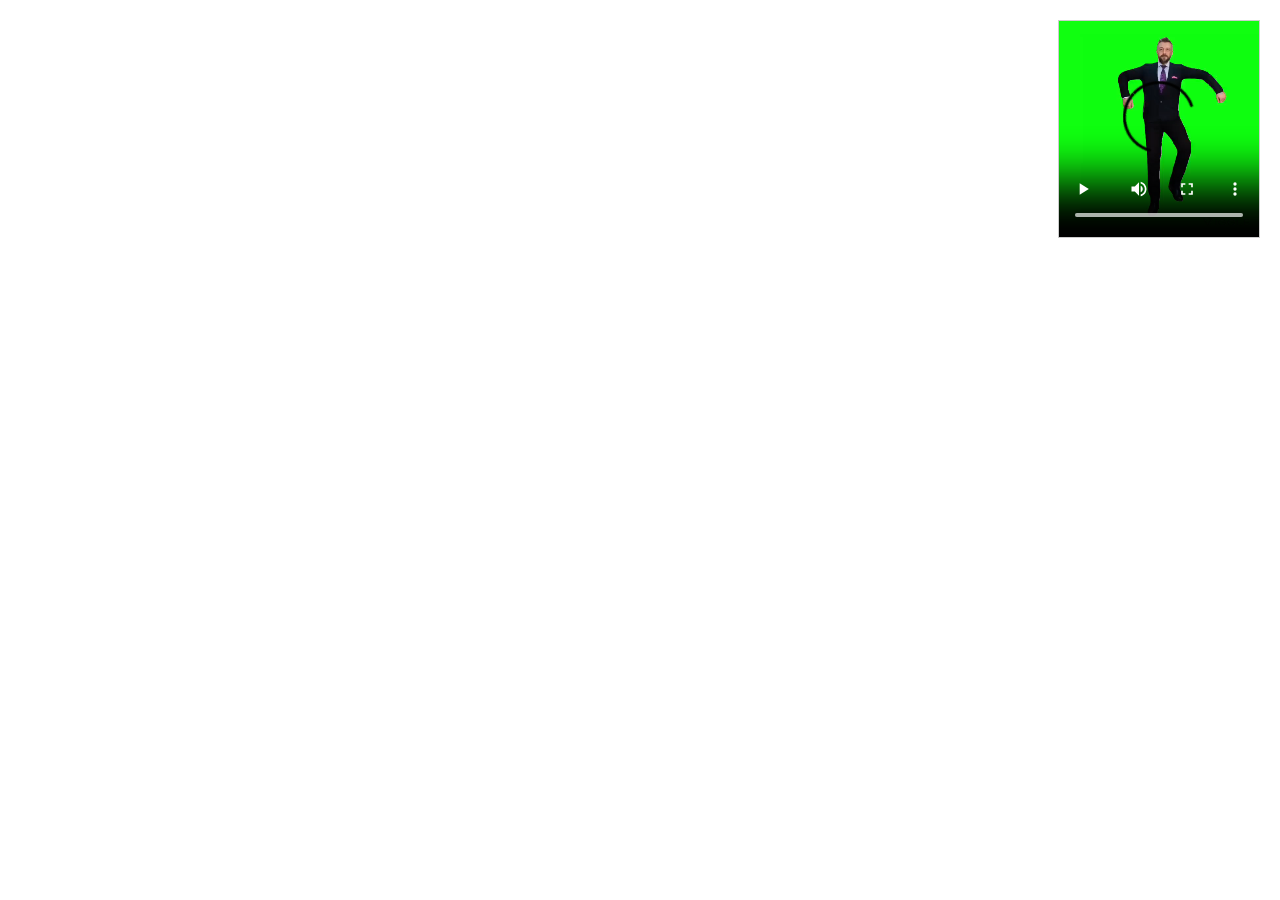
<file: index.html>
<!DOCTYPE html>
<html>
<head>
  <style>
    #video-container {
      position: fixed;
      top: 20px;
      right: 20px;
      z-index: 1000; /* Upewnij się, że jest na wierzchu */
    }

    video {
      width: 200px; /* Dostosuj szerokość do preferencji */
      height: auto; /* Zachowaj proporcje */
      border: 1px solid #ccc; /* Dodaj obramowanie */
    }
  </style>
</head>
<body>
  <div id="video-container">
    <video controls>
      <source src="video.mp4" type="video/mp4">
      Your browser does not support the video tag.
    </video>
  </div>

  <!-- Twoja zawartość HTML tutaj -->
</body>
</html>
</file>
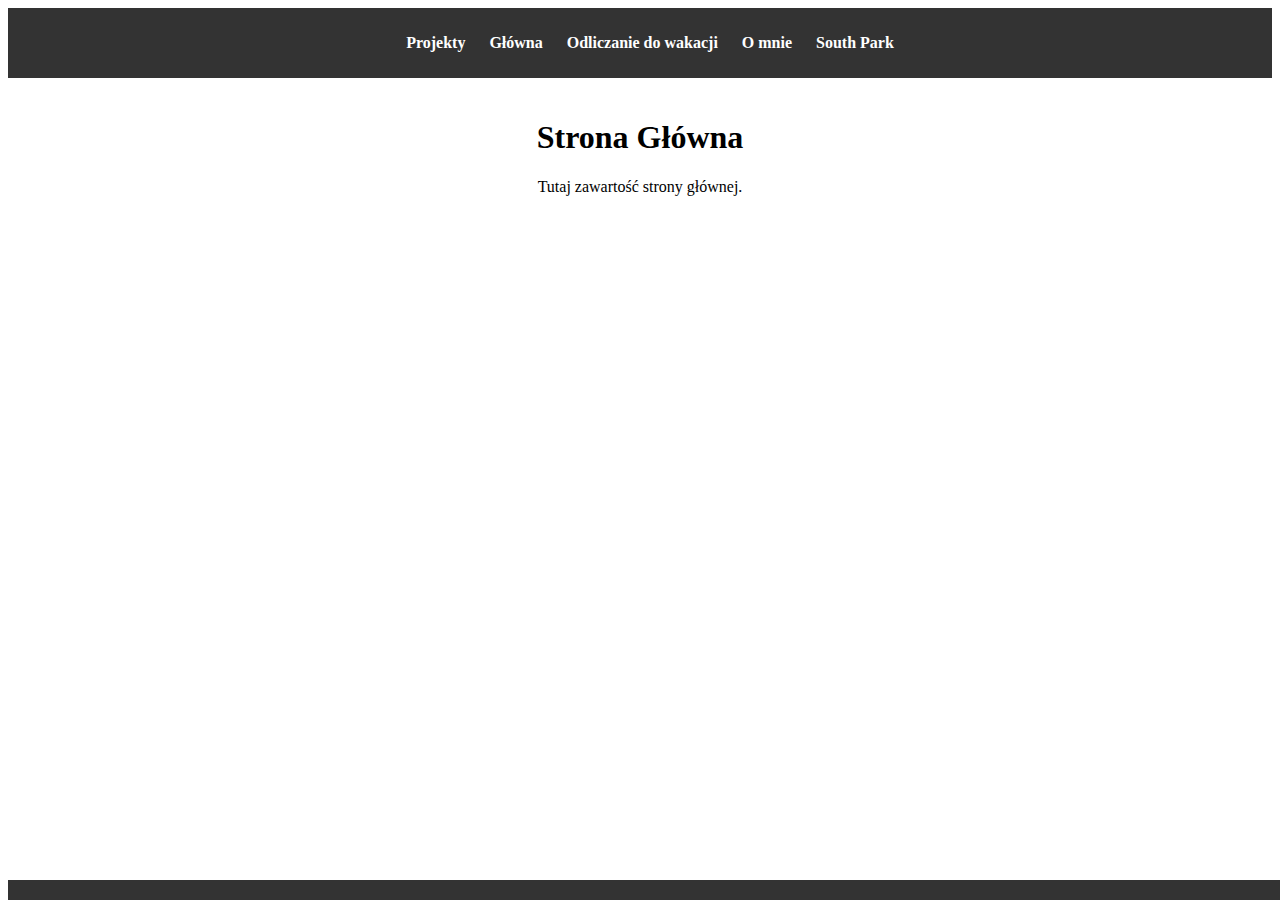
<file: glowna.html>
<!DOCTYPE html>
<html lang="pl">

<head>
    <meta charset="UTF-8">
    <title>Główna</title>
    <link rel="stylesheet" href="styles.css">
</head>

<body>
    <header>
        <nav>
            <ul>
                <li><a href="projekty.html">Projekty</a></li>
                <li><a href="glowna.html">Główna</a></li>
                <li><a href="https://kiedywakacje.pl/odliczanie_norm.html">Odliczanie do wakacji</a></li>
                <li><a href="o-mnie.html">O mnie</a></li>
                <li><a href="south_park.html">South Park</a></li>

            </ul>
        </nav>
    </header>

    <main>
        <h1>Strona Główna</h1>
        <p>Tutaj zawartość strony głównej.</p>
    </main>

    <footer>
        <!-- Tutaj stopka strony -->
    </footer>
</body>

</html>
</file>
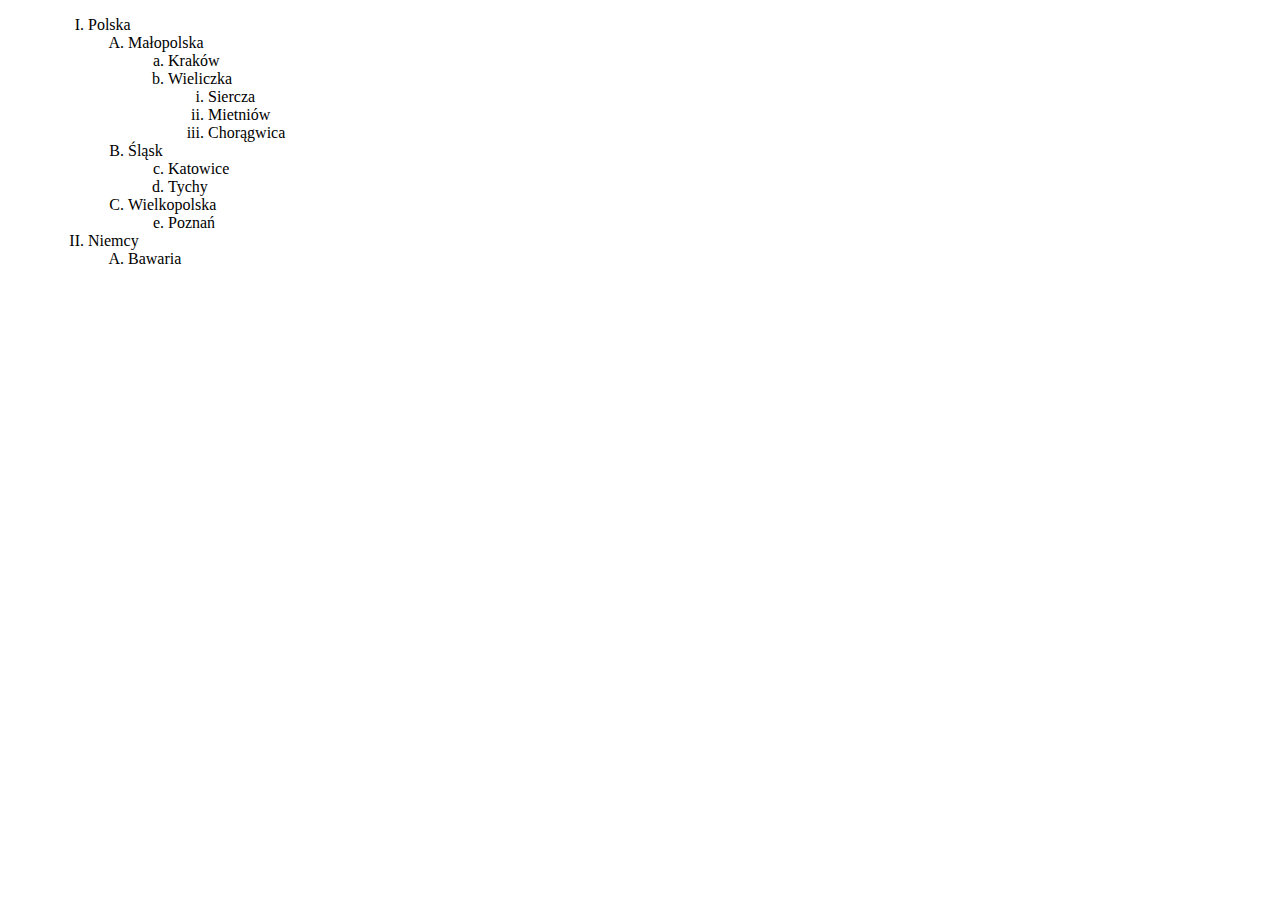
<file: krakow.html>
<!DOCTYPE html>
<html lang="pl">
<head>
<meta charset="UTF-8">
<meta name="viewport" content="width=device-width, initial-scale=1.0">
<title>Regiony</title>
</head>
<body>
<ul>
    <ol type="I">
    <li>Polska
    </li>
        <ol type="A">
                <li>Małopolska</li>
                <ol type="a">
                    <li value="a">Kraków</li>
                    <li value="b">Wieliczka</li>
                    <ol type="i">
                        <li value="1">Siercza</li>
                        <li value="2">Mietniów</li>
                        <li value="3">Chorągwica</li>
                    </ol>
                </ol>
            </li>
            <li value="2">
                <span>Śląsk</span>
                <ol type="a" start="3">
                    <li>Katowice</li>
                    <li>Tychy</li>
                </ol>
            </li>
            <li value="3">
                <span>Wielkopolska</span>
                <ol type="a" start="5">
                    <li>Poznań</li>
                </ol>
            </li>
      </ol>
    </li>
      </ol>
     </li>
   <ol type="I" start="2">
   <li>Niemcy</li>
     <ol type="A">
             <li>Bawaria
    </li>
     </ol>
   </ol>
</ul>
</body>
</html>
</file>
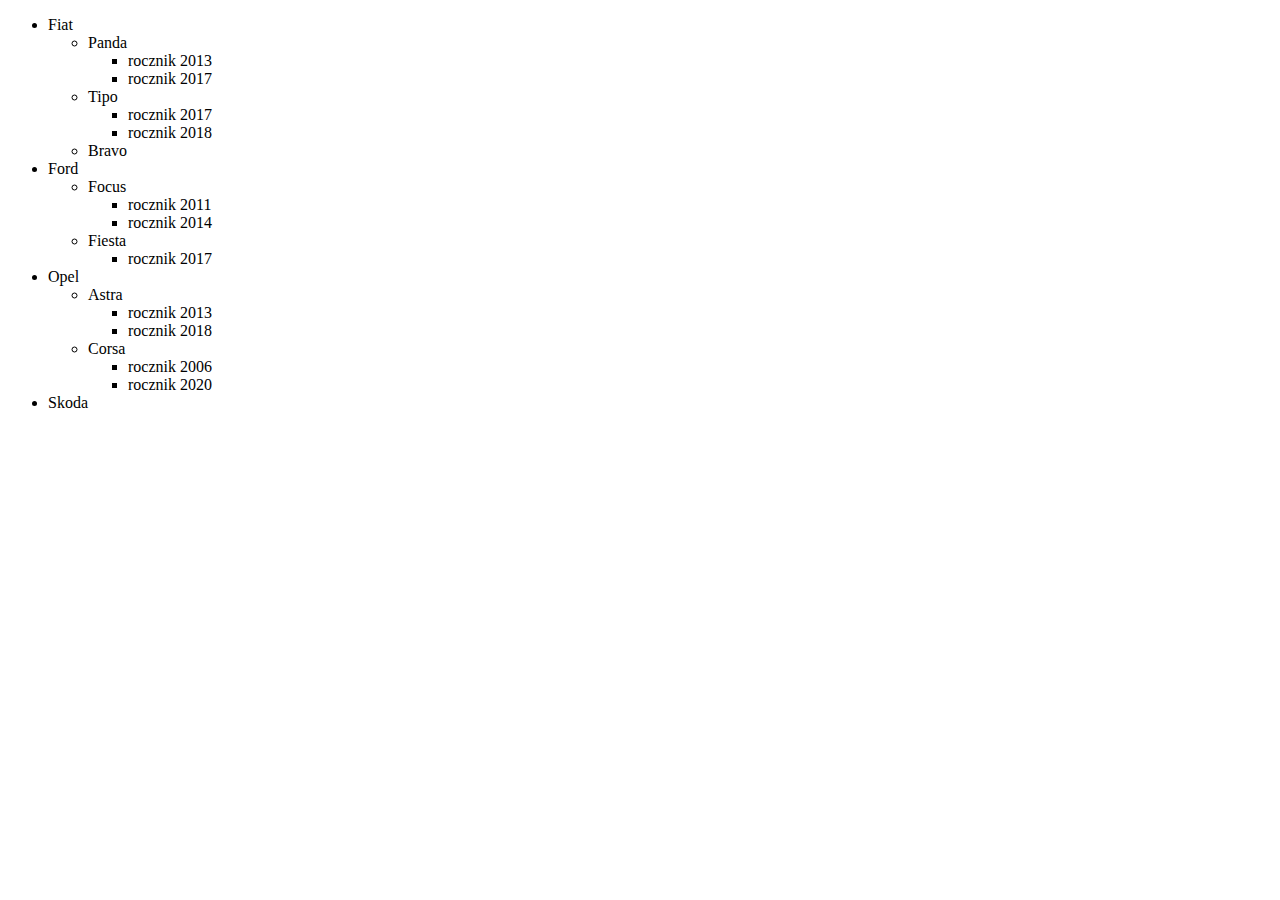
<file: lekcja8.html>
<!doctype html>
<html>
<body> 
    <ul>
    <li>
    <span>Fiat</span>
    <ul>
    <li>
    <span>Panda</span>
    <ul>
    <li><span>rocznik 2013</span></li>
    <li><span>rocznik 2017</span></li>
    </ul>
    </li>
    <li>
    <span>Tipo</span>
    <ul>
    <li><span>rocznik 2017</span></li>
    <li><span>rocznik 2018</span></li>
    </ul>
    </li>
    <li><span>Bravo</span></li>
    </ul>
    </li>
    <li>
    <span>Ford</span>
    <ul>
    <li>
    <span>Focus</span>
    <ul>
    <li><span>rocznik 2011</span></li>
    <li><span>rocznik 2014</span></li>
    </ul>
    </li>
    <li>
    <span>Fiesta</span>
    <ul>
    <li><span>rocznik 2017</span></li>
    </ul>
    </li>
    </ul>
    </li>
    <li>
    <span>Opel</span>
    <ul>
    <li>
    <span>Astra</span>
    <ul>
    <li><span>rocznik 2013</span></li>
    <li><span>rocznik 2018</span></li>
    </ul>
    </li>
    <li>
    <span>Corsa</span>
    <ul>
    <li><span>rocznik 2006</span></li>
    <li><span>rocznik 2020</span></li>
    </ul>
    </li>
    </ul>
    </li>
    <li><span>Skoda</span></li>
    </ul>
    
</body> 
</html>
</file>
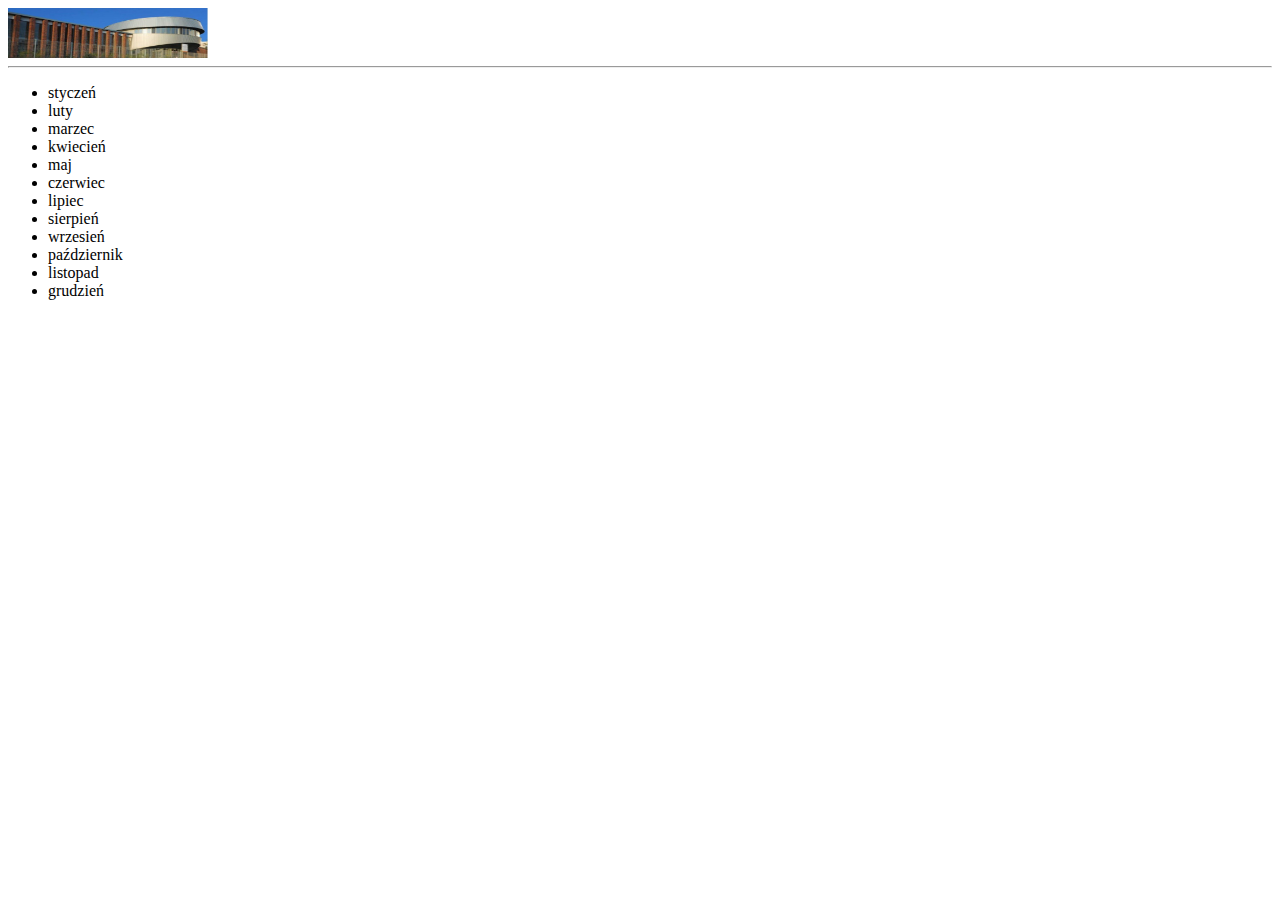
<file: miesiace.html>
<html>
<body>
<div>
  <img src='kampus.jpg' width='200' height='50' alt='Kampus'>

<hr />
<ul>
  <li>styczeń</li>
  <li>luty</li>
  <li>marzec</li>
  <li>kwiecień</li>
  <li>maj</li>
  <li>czerwiec</li>
  <li>lipiec</li>
  <li>sierpień</li>
  <li>wrzesień</li>
  <li>październik</li>
  <li>listopad</li>
  <li>grudzień</li>
</ul>
</div>
</body>
</html>
</file>
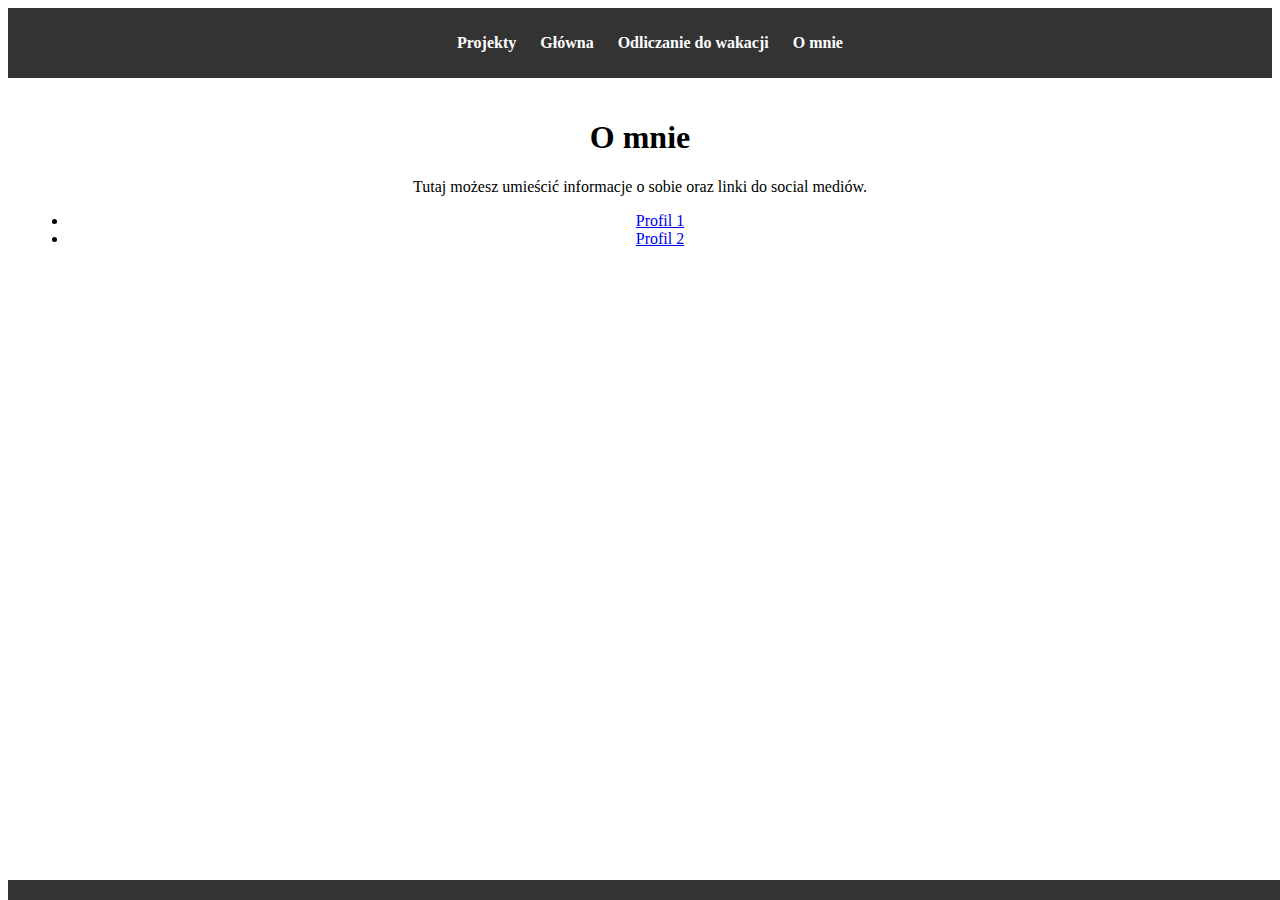
<file: o-mnie.html>
<!DOCTYPE html>
<html lang="pl">

<head>
    <meta charset="UTF-8">
    <title>O mnie</title>
    <link rel="stylesheet" href="styles.css">
</head>

<body>
    <header>
        <nav>
            <ul>
                <li><a href="projekty.html">Projekty</a></li>
                <li><a href="glowna.html">Główna</a></li>
                <li><a href="https://kiedywakacje.pl/odliczanie_norm.html">Odliczanie do wakacji</a></li>
                <li><a href="o-mnie.html">O mnie</a></li>
            </ul>
        </nav>
    </header>

    <main>
        <h1>O mnie</h1>
        <p>Tutaj możesz umieścić informacje o sobie oraz linki do social mediów.</p>
        <ul>
            <li><a href="link_do_profilu_1">Profil 1</a></li>
            <li><a href="link_do_profilu_2">Profil 2</a></li>
            <!-- Tutaj dodaj linki do swoich profili na różnych platformach społecznościowych -->
        </ul>
    </main>

    <footer>
        <!-- Tutaj stopka strony -->
    </footer>
</body>

</html>
</file>
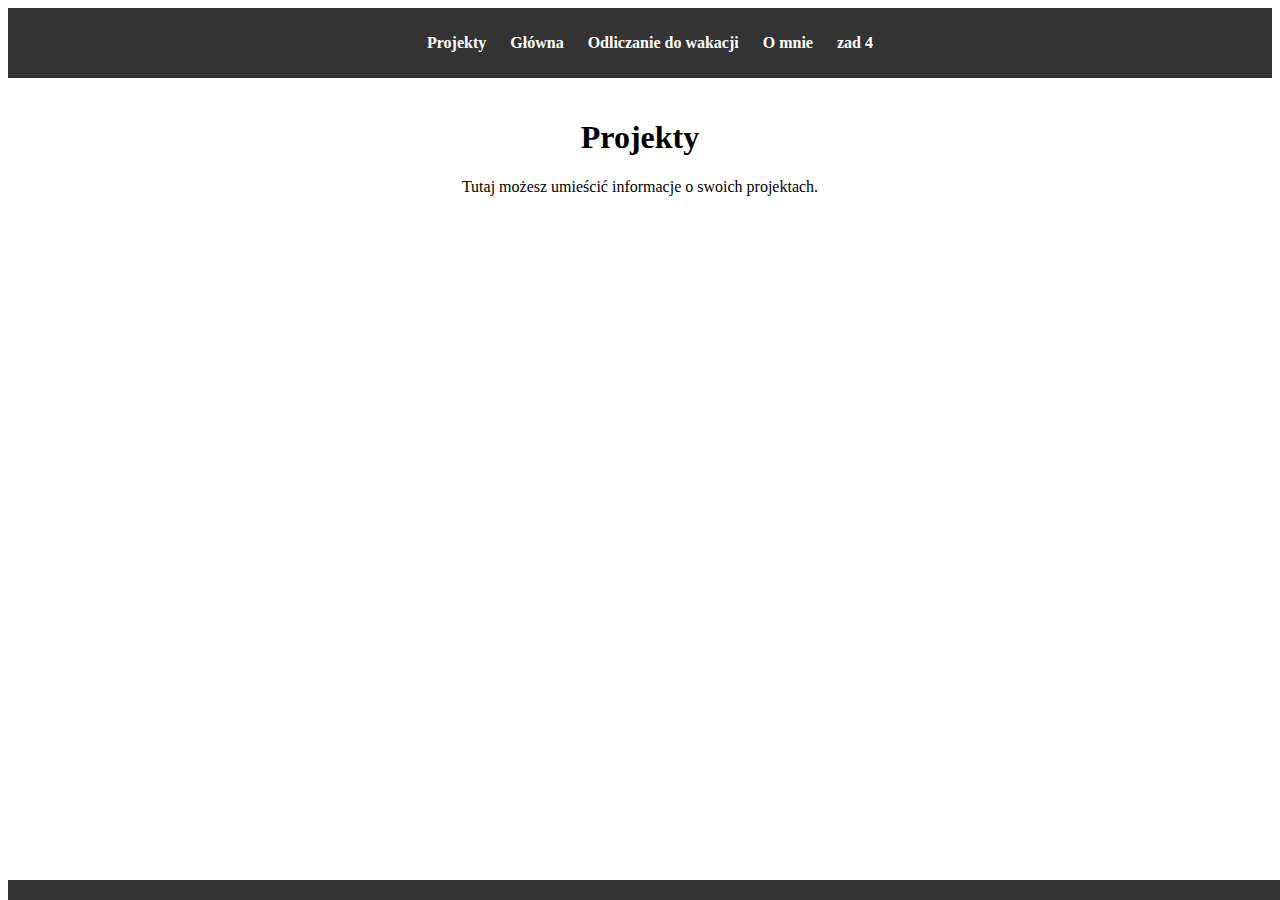
<file: projekty.html>
<!DOCTYPE html>
<html lang="pl">

<head>
    <meta charset="UTF-8">
    <title>Projekty</title>
    <link rel="stylesheet" href="styles.css">
</head>

<body>
    <header>
        <nav>
            <ul>
                <li><a href="projekty.html">Projekty</a></li>
                <li><a href="glowna.html">Główna</a></li>
                <li><a href="https://kiedywakacje.pl/odliczanie_norm.html">Odliczanie do wakacji</a></li>
                <li><a href="o-mnie.html">O mnie</a></li>
                <li><a href="zad17.html">zad 4</a></li>
            </ul>
        </nav>
    </header>

    <main>
        <h1>Projekty</h1>
        <p>Tutaj możesz umieścić informacje o swoich projektach.</p>
    </main>

    <footer>
        <!-- Tutaj stopka strony -->
    </footer>
</body>

</html>
</file>
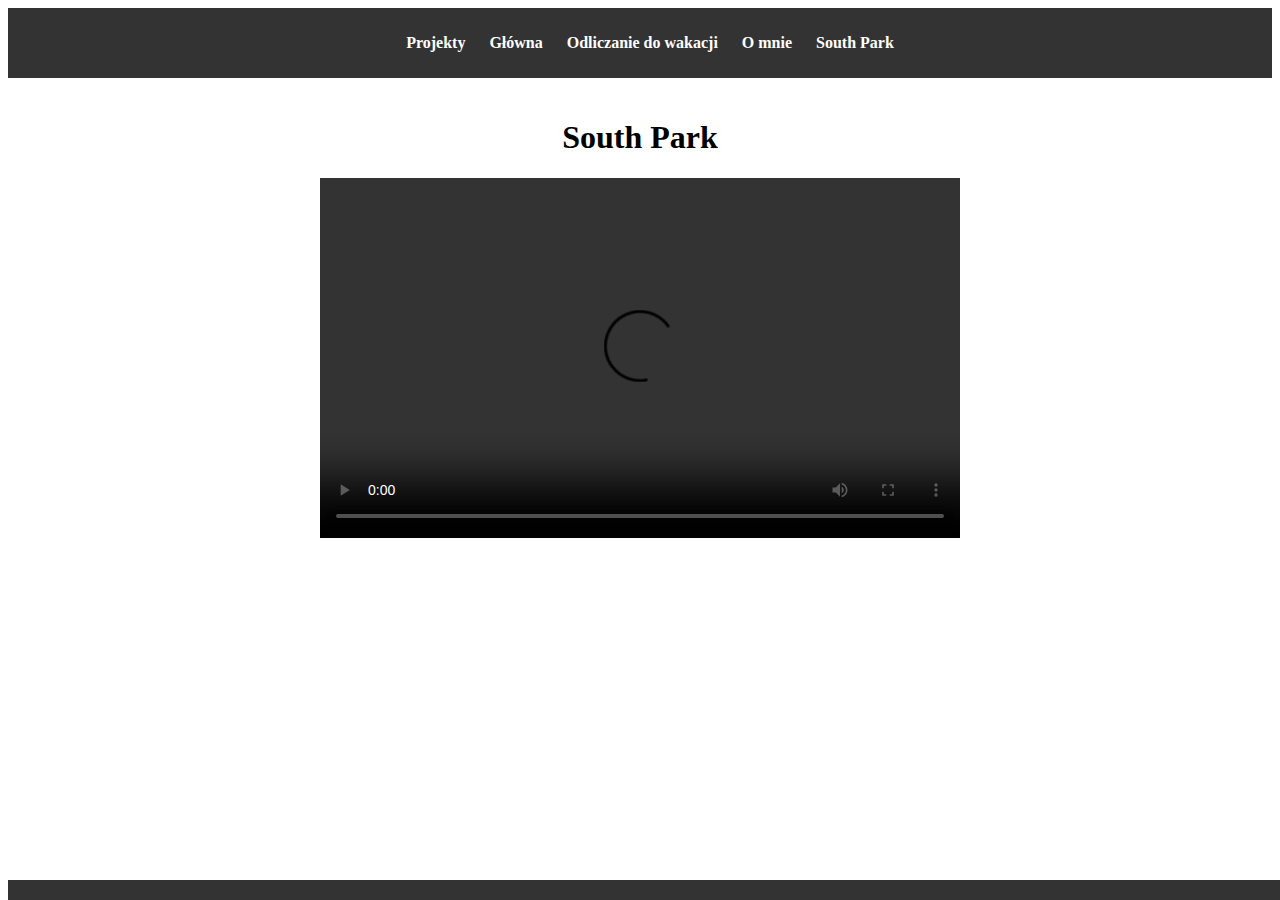
<file: sauth_park.html>
<!DOCTYPE html>
<html lang="pl">

<head>
    <meta charset="UTF-8">
    <title>South Park</title>
    <link rel="stylesheet" href="styles.css">
</head>

<body>
    <header>
        <nav>
            <ul>
                <li><a href="projekty.html">Projekty</a></li>
                <li><a href="glowna.html">Główna</a></li>
                <li><a href="https://kiedywakacje.pl/odliczanie_norm.html">Odliczanie do wakacji</a></li>
                <li><a href="o-mnie.html">O mnie</a></li>
                <li><a href="south_park.html">South Park</a></li> <!-- Zmieniona nazwa zakładki -->
            </ul>
        </nav>
    </header>

    <main>
        <h1>South Park</h1>
        <video width="640" height="360" controls>
            <source src="south_park.mp4" type="video/mp4">
            Your browser does not support the video tag.
        </video>
    </main>

    <footer>
        <!-- Tutaj stopka strony -->
    </footer>
</body>

</html>
</file>
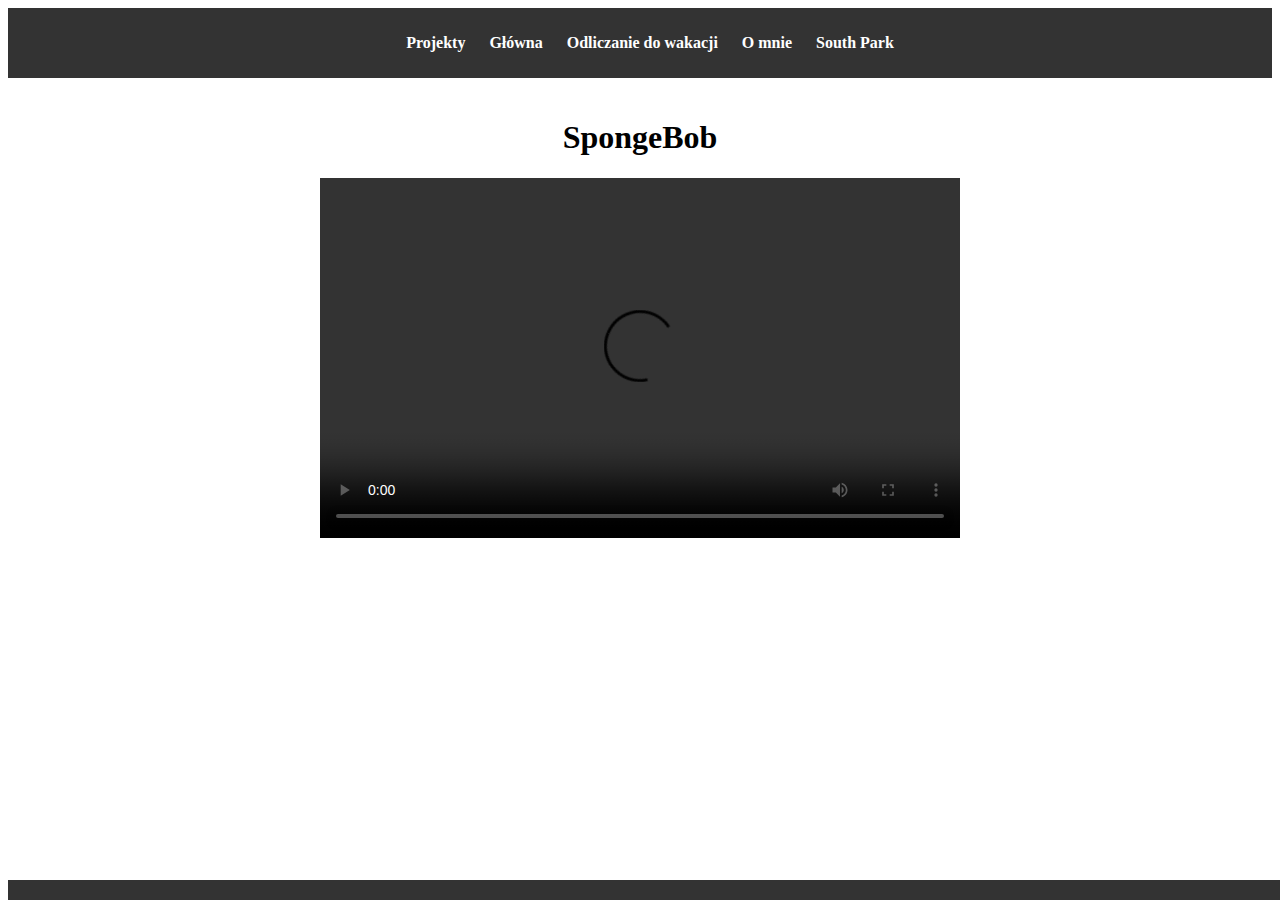
<file: sauthpark.html>
<!DOCTYPE html>
<html lang="pl">

<head>
    <meta charset="UTF-8">
    <title>South Park</title>
    <link rel="stylesheet" href="styles.css">
</head>

<body>
    <header>
        <nav>
            <ul>
                <li><a href="projekty.html">Projekty</a></li>
                <li><a href="glowna.html">Główna</a></li>
                <li><a href="https://kiedywakacje.pl/odliczanie_norm.html">Odliczanie do wakacji</a></li>
                <li><a href="o-mnie.html">O mnie</a></li>
                <li><a href="southpark.html">South Park</a></li> <!-- Dodana zakładka -->
            </ul>
        </nav>
    </header>

    <main>
        <h1>SpongeBob</h1>
        <video width="640" height="360" controls>
            <source src="park.mp4" type="video/mp4">
            Your browser does not support the video tag.
        </video>
    </main>

    <footer>
        <!-- Tutaj stopka strony -->
    </footer>
</body>

</html>
</file>
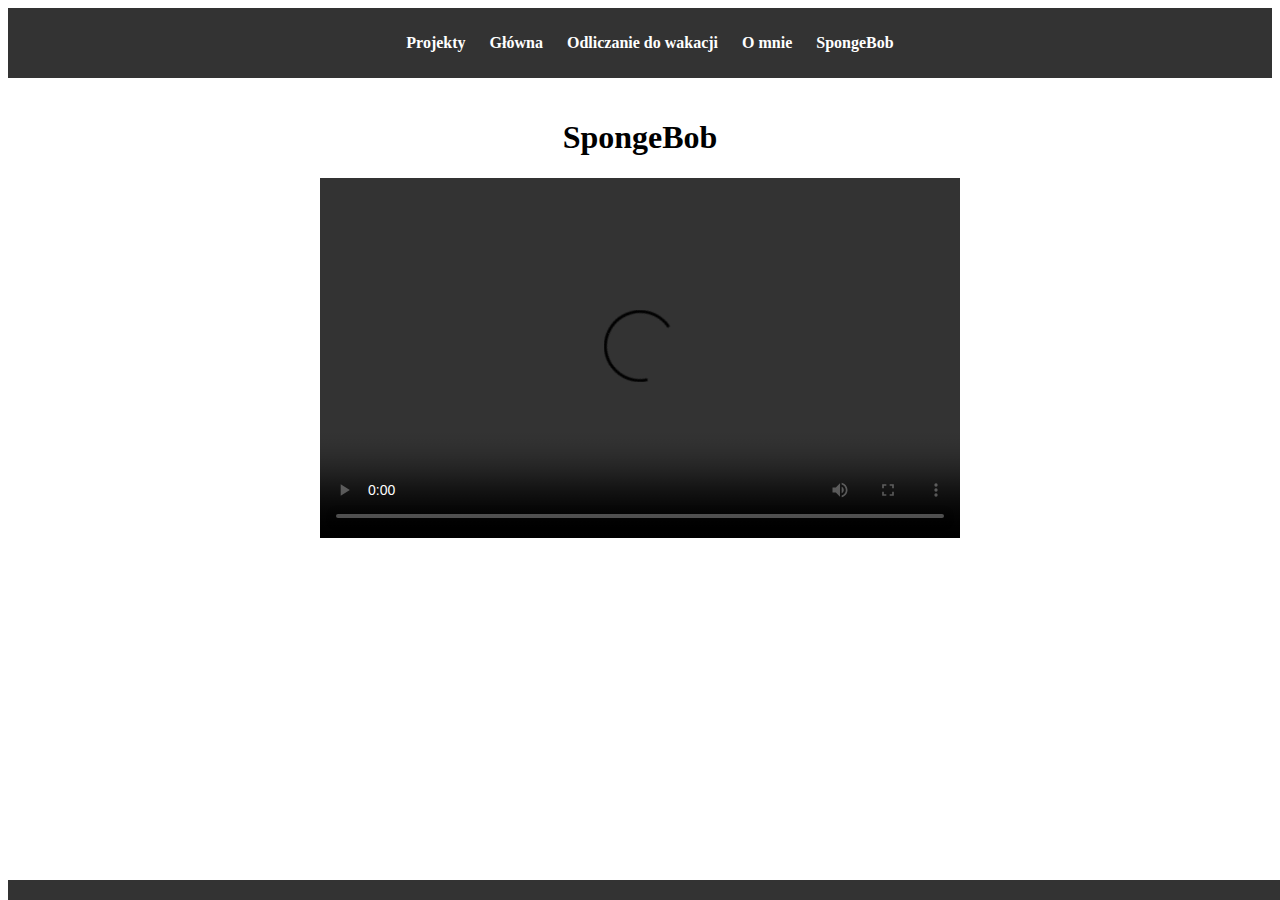
<file: spongebob.html>
<!DOCTYPE html>
<html lang="pl">

<head>
    <meta charset="UTF-8">
    <title>South Park</title>
    <link rel="stylesheet" href="styles.css">
</head>

<body>
    <header>
        <nav>
            <ul>
                <li><a href="projekty.html">Projekty</a></li>
                <li><a href="glowna.html">Główna</a></li>
                <li><a href="https://kiedywakacje.pl/odliczanie_norm.html">Odliczanie do wakacji</a></li>
                <li><a href="o-mnie.html">O mnie</a></li>
                <li><a href="SouthPark.html">SpongeBob</a></li> <!-- Dodana zakładka -->
            </ul>
        </nav>
    </header>

    <main>
        <h1>SpongeBob</h1>
        <video width="640" height="360" controls>
            <source src="park.mp4" type="video/mp4">
            Your browser does not support the video tag.
        </video>
    </main>

    <footer>
        <!-- Tutaj stopka strony -->
    </footer>
</body>

</html>
</file>
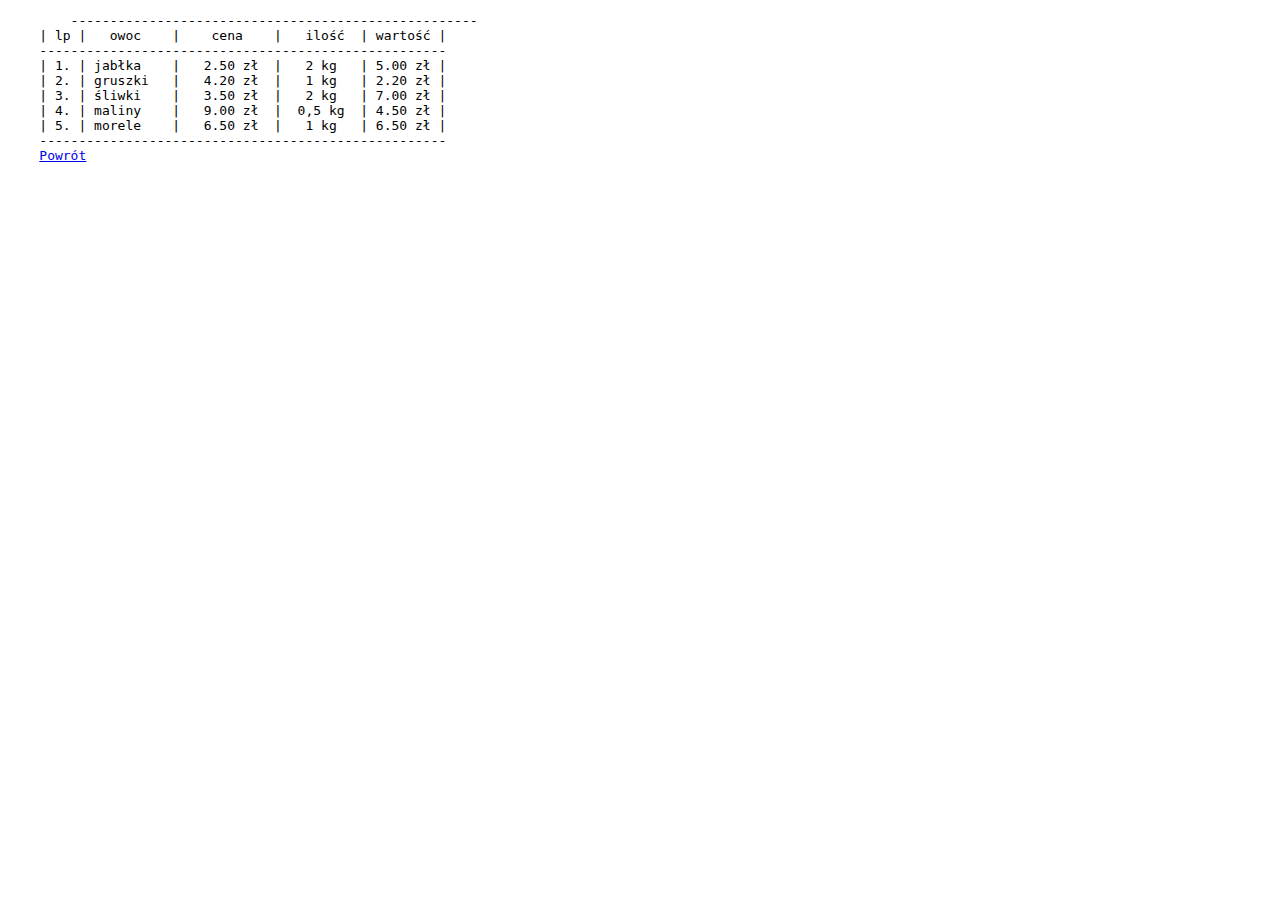
<file: zad17.html>
<!DOCTYPE html>
<html lang="en">
<head>
    <meta charset="UTF-8">
    <meta name="viewport" content="width=device-width, initial-scale=1.0">
    <title>Przykładowa Strona HTML z pre;</title>
</head>
<body>

    <pre>
        ----------------------------------------------------
    | lp |   owoc    |    cena    |   ilość  | wartość |
    ----------------------------------------------------
    | 1. | jabłka    |   2.50 zł  |   2 kg   | 5.00 zł | 
    | 2. | gruszki   |   4.20 zł  |   1 kg   | 2.20 zł |
    | 3. | śliwki    |   3.50 zł  |   2 kg   | 7.00 zł |
    | 4. | maliny    |   9.00 zł  |  0,5 kg  | 4.50 zł |
    | 5. | morele    |   6.50 zł  |   1 kg   | 6.50 zł |
    ----------------------------------------------------
    <a href="index.html">Powrót</a>
    </pre>

</body>
</html>
</file>
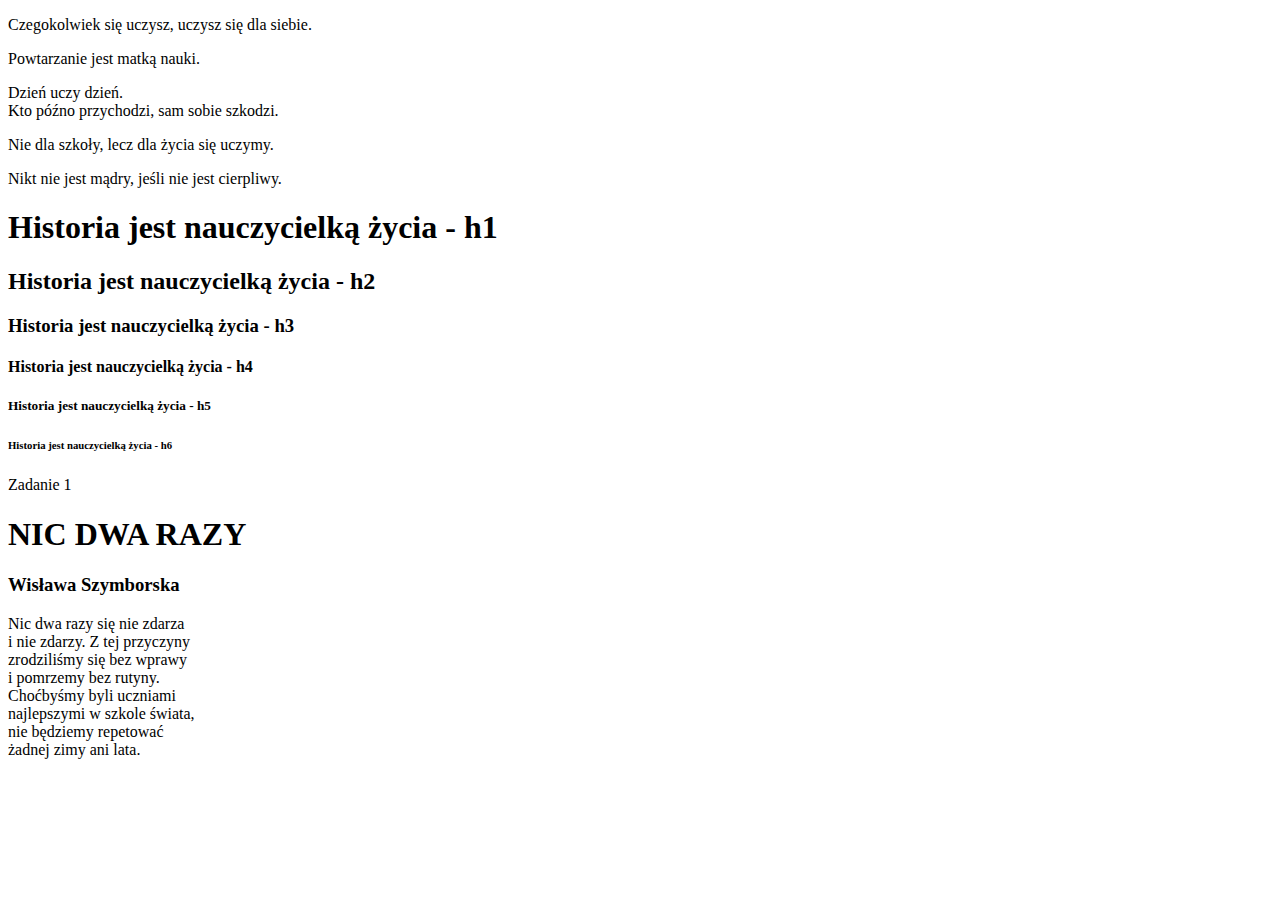
<file: zad5.html>
<!DOCTYPE html>
<html>

<head>
</head>

<body>
    
    <p>Czegokolwiek się uczysz, uczysz się dla siebie.</p>
    <p>Powtarzanie jest matką nauki.</p>

    <div>Dzień uczy dzień.</div>
    <div>Kto późno przychodzi, sam sobie szkodzi.</div>
    <p>Nie dla szkoły, lecz dla życia się uczymy.</p>
    <div>Nikt nie jest mądry, jeśli nie jest cierpliwy.</div>

    <h1>Historia jest nauczycielką życia - h1</h1>
    <h2>Historia jest nauczycielką życia - h2</h2>
    <h3>Historia jest nauczycielką życia - h3</h3>
    <h4>Historia jest nauczycielką życia - h4</h4>
    <h5>Historia jest nauczycielką życia - h5</h5>
    <h6>Historia jest nauczycielką życia - h6</h6>


    <p>Zadanie 1</p>

    <h1>NIC DWA RAZY</h1>
    <h3>Wisława Szymborska</h3>
    <div>Nic dwa razy się nie zdarza</div>
    <div>i nie zdarzy. Z tej przyczyny</div>
    <div>zrodziliśmy się bez wprawy</div>
    <div>i pomrzemy bez rutyny.</div>
    <div>Choćbyśmy byli uczniami</div>
    <div>najlepszymi w szkole świata,</div>
    <div>nie będziemy repetować</div>
    <div>żadnej zimy ani lata.</div>

</body>
</html>
</file>
<file: styles.css>
/* Resetowanie domyślnych styli */
/* ... */

/* Styl nawigacji */
nav {
    background-color: #333;
    color: white;
    padding: 10px 0;
}

nav ul {
    list-style: none;
    text-align: center;
}

nav ul li {
    display: inline;
    margin-right: 20px;
}

nav ul li a {
    color: white;
    text-decoration: none;
    font-weight: bold;
}

nav ul li a:hover {
    color: #f0f0f0;
}

/* Styl sekcji */
main {
    padding: 20px;
    text-align: center;
}

section {
    margin-bottom: 30px;
}

/* Styl stopki */
footer {
    background-color: #333;
    color: white;
    text-align: center;
    padding: 10px 0;
    position: fixed;
    bottom: 0;
    width: 100%;
}
</file>
